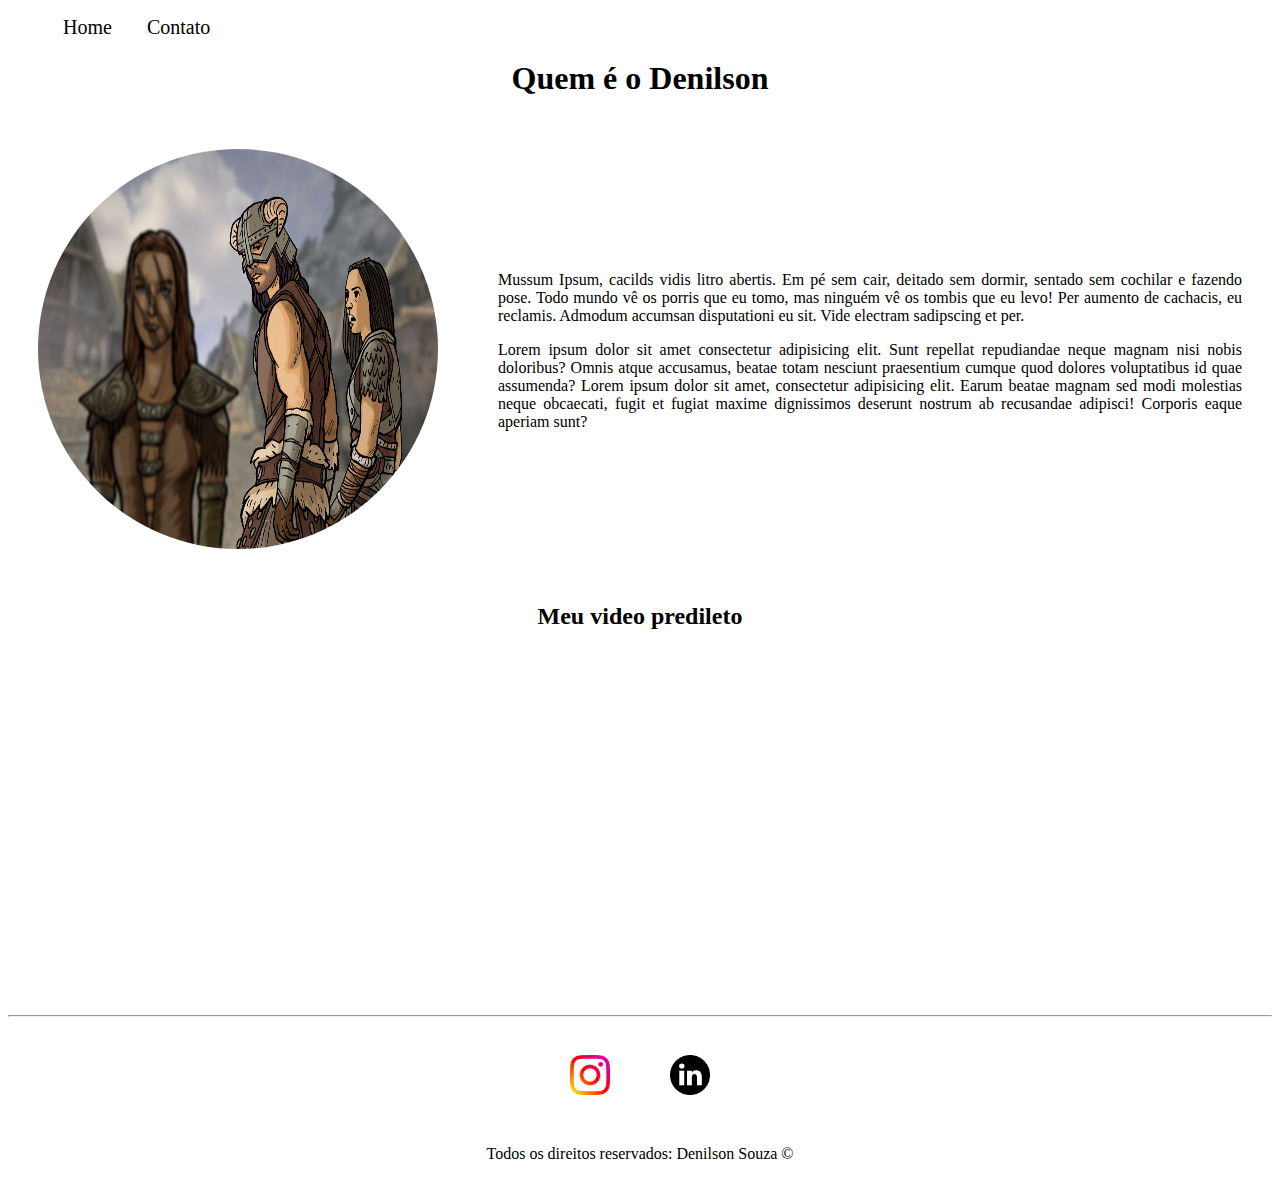
<file: index.html>
<!DOCTYPE html>
<html lang="pt-br">
<head>
    <meta charset="UTF-8">
    <meta http-equiv="X-UA-Compatible" content="IE=edge">
    <meta name="viewport" content="width=device-width, initial-scale=1.0">
    <title>Meu Perfil</title>

    <link rel="stylesheet" href="assets/css/style.css">
</head>
<body>
    <ul id="menu">
        <li>
            <a href="index.html">  Home</a>
        </li>
        <li>
            <a href="contato.html"> Contato</a>
        </li>
    </ul>

    <h1 class="center">Quem é o Denilson</h1>

    <div class="container">
        <div>
            <img class="br-50 wh-400 p-30" src="assets/img/dragonborn.png" alt="Foto do dragonborn">

        </div>  
        
        <div class="p-30">
            <p class="justify"> Mussum Ipsum, cacilds vidis litro abertis. Em pé sem cair, deitado sem dormir, sentado sem 
                cochilar e fazendo pose. Todo mundo vê os porris que eu tomo, mas ninguém vê os tombis que 
                eu levo! Per aumento de cachacis, eu reclamis. Admodum accumsan disputationi eu sit. 
                Vide electram sadipscing et per.
            </p>
            <p class="justify">
                Lorem ipsum dolor sit amet consectetur adipisicing elit. Sunt repellat repudiandae neque magnam 
                nisi nobis doloribus? Omnis atque accusamus, beatae totam nesciunt praesentium cumque quod dolores 
                voluptatibus id quae assumenda? Lorem ipsum dolor sit amet, consectetur adipisicing elit. Earum beatae 
                magnam sed modi molestias neque obcaecati, fugit et fugiat maxime dignissimos deserunt nostrum ab 
                recusandae adipisci! Corporis eaque aperiam sunt?
            </p>
        </div>
    </div>

    <h2 class="center">Meu video predileto</h2>

    <div class="container mb-50">
        <iframe width="560" height="315" src="https://www.youtube.com/embed/UsnRQJxanVM" 
    frameborder="0" allow="accelerometer; autoplay; clipboard-write; encrypted-media; gyroscope; picture-in-picture" 
    allowfullscreen>
    </iframe>
    </div>

    <hr>
    <footer>
        <div class="container">
            <a href="https://www.instagram.com/dhenilson.souza/" target="_blank">
                <img class="tm-social p-30" src="assets/img/instagram.png" alt="Logo do Intagram">
            </a>
            <a href="https://www.linkedin.com/in/denilson-t-de-souza/" target="_blank">
                <img class="tm-social p-30" src="assets/img/linkedin.png" alt="Logo do Linkedin">
            </a>
        </div>
        <p class="center"> Todos os direitos reservados: Denilson Souza &copy </p>
    </footer>

    <script src="assets/js/script.js"></script>
</body>
</html>
</file>
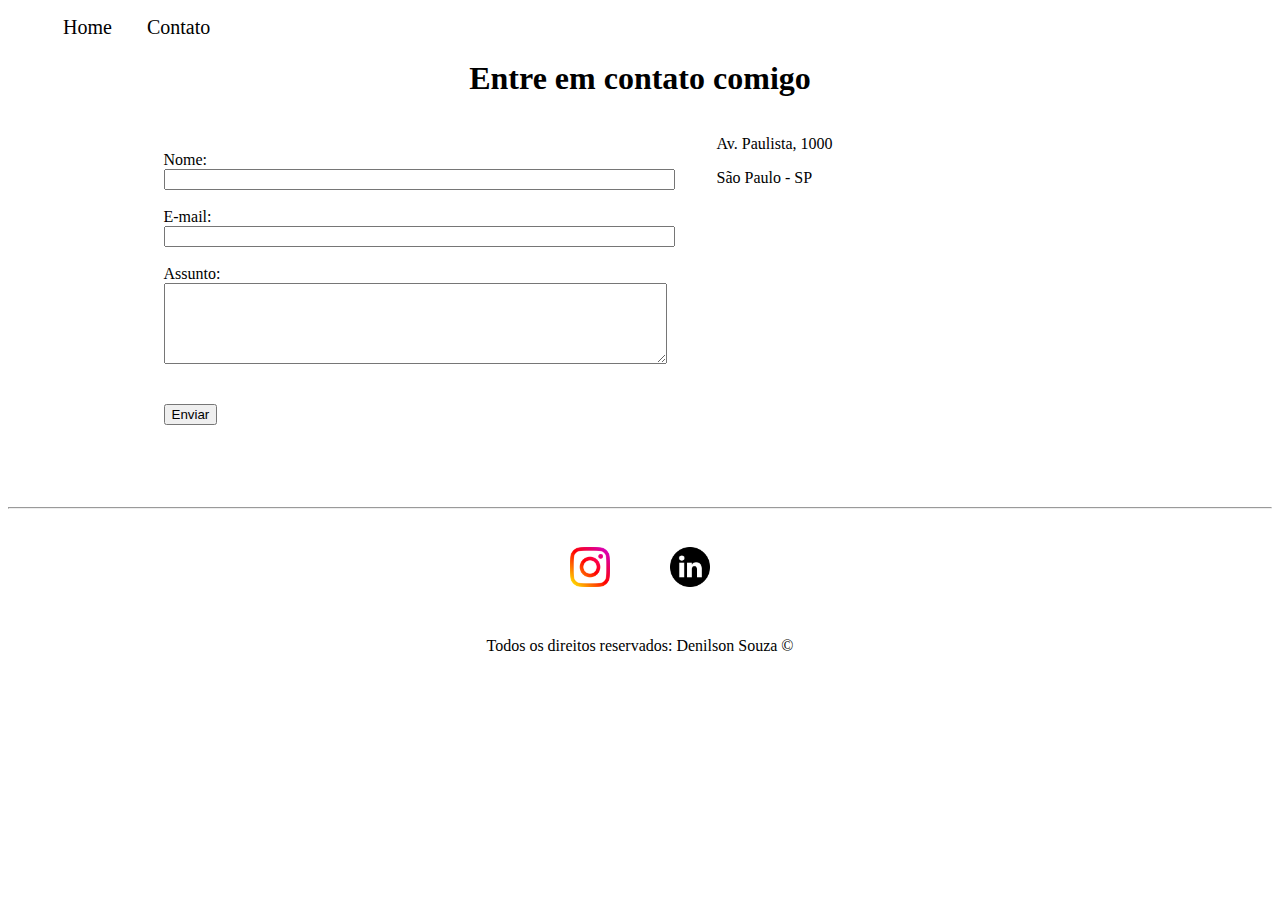
<file: contato.html>
<!DOCTYPE html>
<html lang="pt-br">
<head>
    <meta charset="UTF-8">
    <meta http-equiv="X-UA-Compatible" content="IE=edge">
    <meta name="viewport" content="width=device-width, initial-scale=1.0">
    <title>Contato</title>
    <link rel="stylesheet" href="assets/css/style.css">
</head>
<body>
    <ul id="menu">
        <li>
            <a href="index.html">  Home</a>
        </li>
        <li>
            <a href="contato.html"> Contato</a>
        </li>
    </ul>

    <h1 class="center">Entre em contato comigo</h1>

    <div class="container mb-50">

        <div>
            
            <form>
                <label for="nome">Nome:</label> <br>
                <input type="text" id="nome" onkeyup= 'validaNome()'>
                <div id="txtNome"></div>

                <br>

                <label for="email">E-mail:</label> <br>
                <input type="email" id="email" onkeyup="validaEmail()">
                <div id="txtEmail"></div>

                <br>
        
                <label for="assunto">Assunto:</label> <br>
                <textarea name="assunto" id="assunto" cols="60" rows="5" onkeyup="validaAssunto()"></textarea>
                <div id="txtAssunto"></div>
                
                <br>
                <br>
        
                <button onclick="enviar()">Enviar</button>
            </form>
        </div>

        <div class="ml-50">
            <p>Av. Paulista, 1000</p>
            <p>São Paulo - SP</p>

            <iframe src="https://www.google.com/maps/embed?pb=!1m18!1m12!1m3!1d3657.098169135352!2d-46.65412628538377!3d-23.564917467607973!2m3!1f0!2f0!3f0!3m2!1i1024!2i768!4f13.1!3m3!1m2!1s0x94ce5994f2e15a7d%3A0xdeb92126793e5e90!2sAv.%20Paulista%2C%201000%20-%20Bela%20Vista%2C%20S%C3%A3o%20Paulo%20-%20SP%2C%2001310-100!5e0!3m2!1spt-BR!2sbr!4v1615300139558!5m2!1spt-BR!2sbr" 
            width="400" height="250" frameborder="0" style="border:0;" 
            allowfullscreen="" aria-hidden="false" tabindex="0" loading="lazy" onmousemove="mapaZoom()" onmouseout="mapaNormal()" id="mapa"></iframe>
        </div>
    </div>
    
    <hr>
    <footer>
        <div class="container">
            <a href="https://www.instagram.com/dhenilson.souza/" target="_blank">
                <img class="tm-social p-30" src="assets/img/instagram.png" alt="Logo do Intagram">
            </a>
            <a href="https://www.linkedin.com/in/denilson-t-de-souza/" target="_blank">
                <img class="tm-social p-30" src="assets/img/linkedin.png" alt="Logo do Linkedin">
            </a>
        </div>
        <p class="center"> Todos os direitos reservados: Denilson Souza &copy </p>
    </footer>

    <script src="assets/js/script.js"></script>

</body>
</html>
</file>
<file: assets/css/style.css>
/* Estilos da Página index.html*/

.center {
    text-align: center;
}

.justify {
    text-align: justify;
}

.container {
    display: flex;
    flex-flow: row ;
    justify-content: center;
    align-items: center;
}


#menu li {
    display: inline;
    padding: 15px;
    font-size: 20px
}

#menu li a {
    text-decoration: none;
    color: black;
}

#menu li a:hover {
    color: gray;
}

.p-30 {
    padding: 30px;
}

.br-50 {
    border-radius: 50%;
}

.wh-400 {
    height: 400px;
    width: 400px;
}

.tm-social {
    width: 40px;
    height: 40px;
}

.mb-50 {
    margin-bottom: 50px;
}


/* Estilos da Página contato.html*/

.ml-50 {
    margin-left: 50px;
}
</file>
